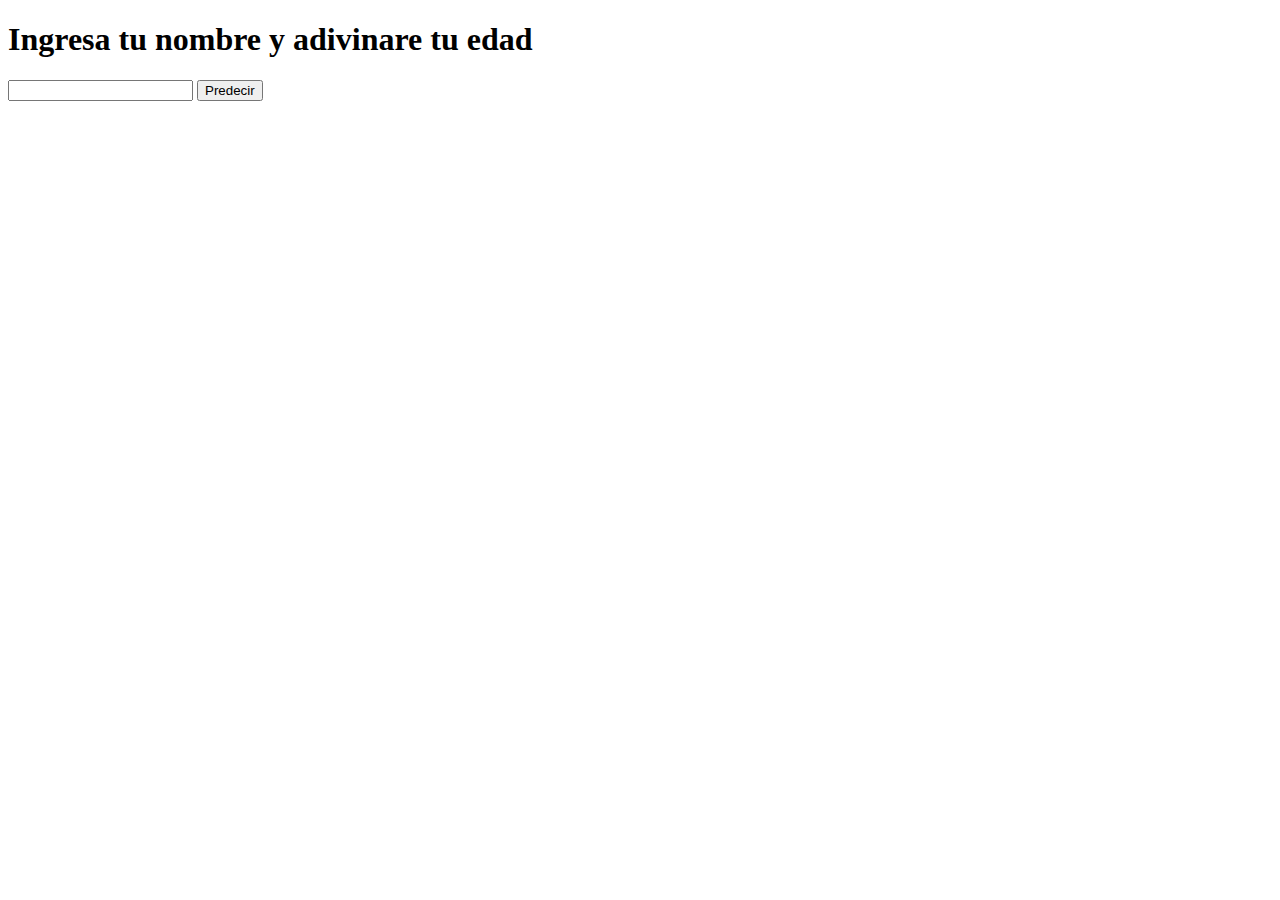
<file: agify/index.html>
<!DOCTYPE html>
<html lang="en">
<head>
    <meta charset="UTF-8">
    <meta http-equiv="X-UA-Compatible" content="IE=edge">
    <meta name="viewport" content="width=device-width, initial-scale=1.0">
    <title>Agify</title>
</head>
<body>
    <h1>Ingresa tu nombre y adivinare tu edad</h1>
    <input type="text" name="name" id="name">
    <button id="button">Predecir</button>

    <script src="./index.js"></script>
</body>
</html>
</file>
